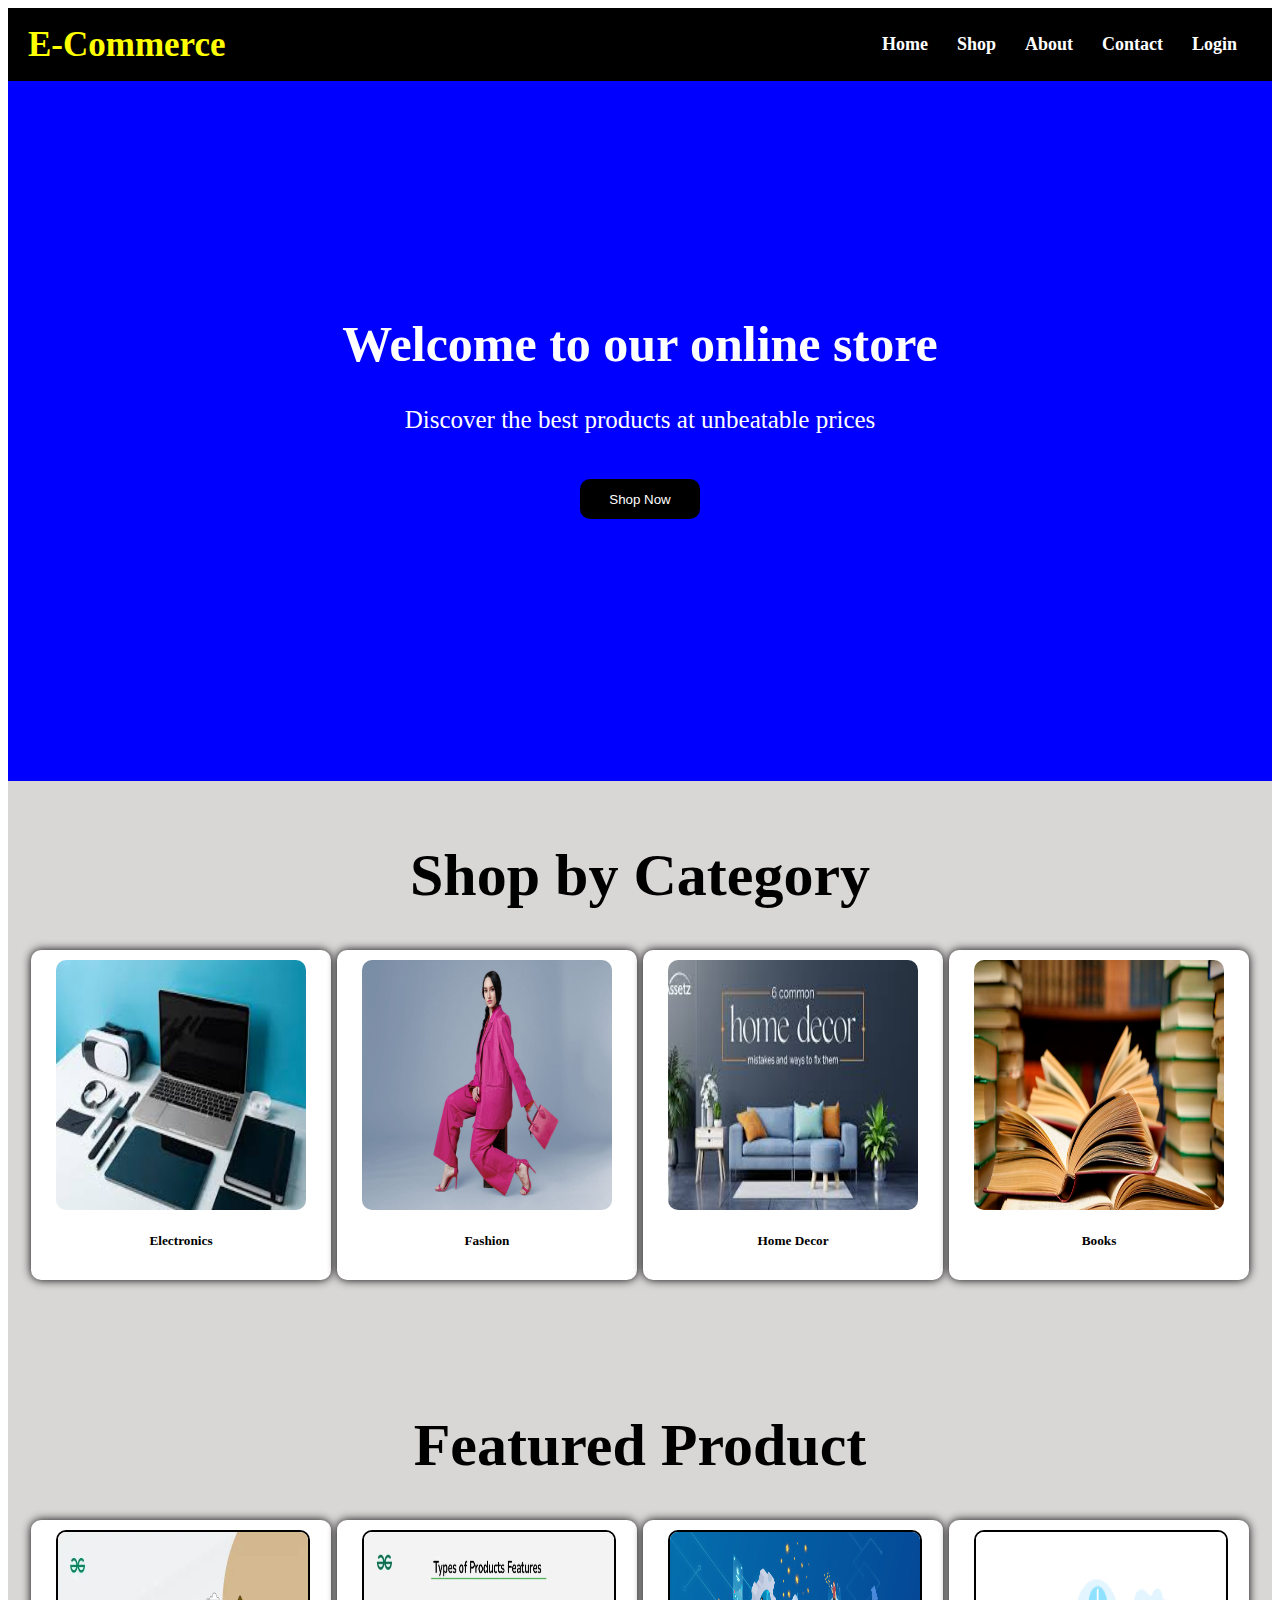
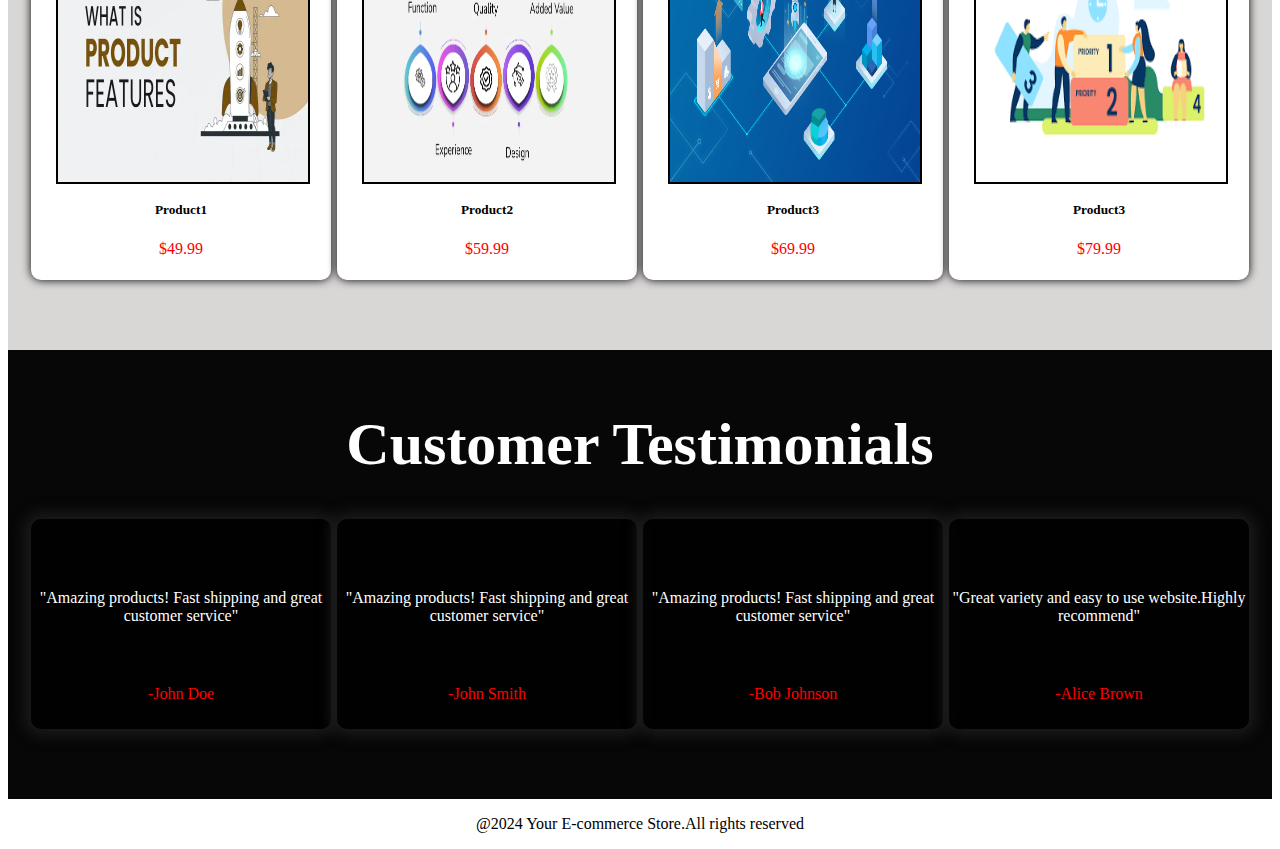
<file: index.html>
<!DOCTYPE html>
<html lang="en">

<head>
  <meta charset="UTF-8">
  <meta name="viewport" content="width=device-width, initial-scale=1.0">
  <title>Document</title>
  <script src="https://cdn.jsdelivr.net/npm/bootstrap@5.0.2/dist/js/bootstrap.min.js"
    integrity="sha384-cVKIPhGWiC2Al4u+LWgxfKTRIcfu0JTxR+EQDz/bgldoEyl4H0zUF0QKbrJ0EcQF"
    crossorigin="anonymous"></script>
  <link rel="preconnect" href="https://fonts.gstatic.com" crossorigin>
  <link rel="stylesheet" href="image/style.css">
</head>

<body>
  <nav class="navbar">
    <div class="navdiv">
      <div class="navlogo"><a href="#">E-Commerce</a></div>
      <ul>
        <li><a href="#home">Home</a></li>
        <li><a href="#shop">Shop</a></li>
        <li><a href="#">About</a></li>
        <li><a href="#Contact">Contact </a></li>
        <li><a href="./image/login.html">Login </a></li>
      </ul>
    </div>
  </nav>
  <header>
    <div class="head" id="home">
      <h1>Welcome to our online store</h1>
      <p>Discover the best products at unbeatable prices</p>
    </div>
    <div class="btn">
      <center><button>Shop Now</button></center>
    </div>
  </header>
  <section class="bg1" id="shop">
    <div class="title">
      <h1>Shop by Category</h1>
    </div>
    <div class="card-group">
      <div class="card">
        <div class="box"><img src="image/electronic.jpg"></div>
        <div class="card-body">
          <h5 class="card-title">Electronics</h5>
        </div>
      </div>
      <div class="card">
        <div class="box"><img src="image/fashion.jpg"></div>
        <div class="card-body">
          <h5 class="card-title">Fashion</h5>
        </div>
      </div>
      <div class="card">
        <div class="box"><img src="image/home.jpg"></div>
        <div class="card-body">
          <h5 class="card-title">Home Decor</h5>
        </div>
      </div>
      <div class="card">
        <div class="box"><img src="image/book.jpg"></div>
        <div class="card-body">
          <h5 class="card-title">Books</h5>
        </div>
      </div>
    </div>
  </section>

  <section class="bg1">
    <div class="title1" id="Featured">
      <h1>Featured Product</h1>
    </div>
    <div class="card-group">
      <div class="card2">
        <div class="box1"><img src="image/product1.jpg"></div>
        <div class="card-body">
          <h5 class="card-title">Product1</h5>
          <p>$49.99</p>
        </div>
      </div>
      <div class="card2">
        <div class="box1"><img src="image/product2.jpg"></div>
        <div class="card-body">
          <h5 class="card-title">Product2</h5>
          <p>$59.99</p>
        </div>
      </div>
      <div class="card2">
        <div class="box1"><img src="image/product3.jpg"></div>
        <div class="card-body">
          <h5 class="card-title">Product3</h5>
          <p>$69.99</p>
        </div>
      </div>
      <div class="card2">
        <div class="box1"><img src="image/product4.jpg"></div>
        <div class="card-body">
          <h5 class="card-title">Product3</h5>
          <p>$79.99</p>
        </div>
      </div>
    </div>
  </section>

  <section class="bg2" id="Contact">
    <div class="title2">
      <h1>Customer Testimonials</h1>
    </div>
    <div class="card-group">
      <div class="card3">
        <p>"Amazing products! Fast shipping and great customer service"</p>
        <div class="card-body1">
          <p>-John Doe</p>
        </div>
      </div>
      <div class="card3">
        <p>"Amazing products! Fast shipping and great customer service"</p>
        <div class="card-body1">
          <p>-John Smith</p>
        </div>
      </div>
      <div class="card3">
        <p>"Amazing products! Fast shipping and great customer service"</p>
        <div class="card-body1">
          <p>-Bob Johnson</p>
        </div>
      </div>
      <div class="card3">
        <p>"Great variety and easy to use website.Highly recommend"</p>
        <div class="card-body1">
          <p>-Alice Brown</p>
        </div>
      </div>
    </div>
  </section>
  <center>
    <p>@2024 Your E-commerce Store.All rights reserved</p>
  </center>
</body>
<script src="script.js"></script>

</html>
</file>
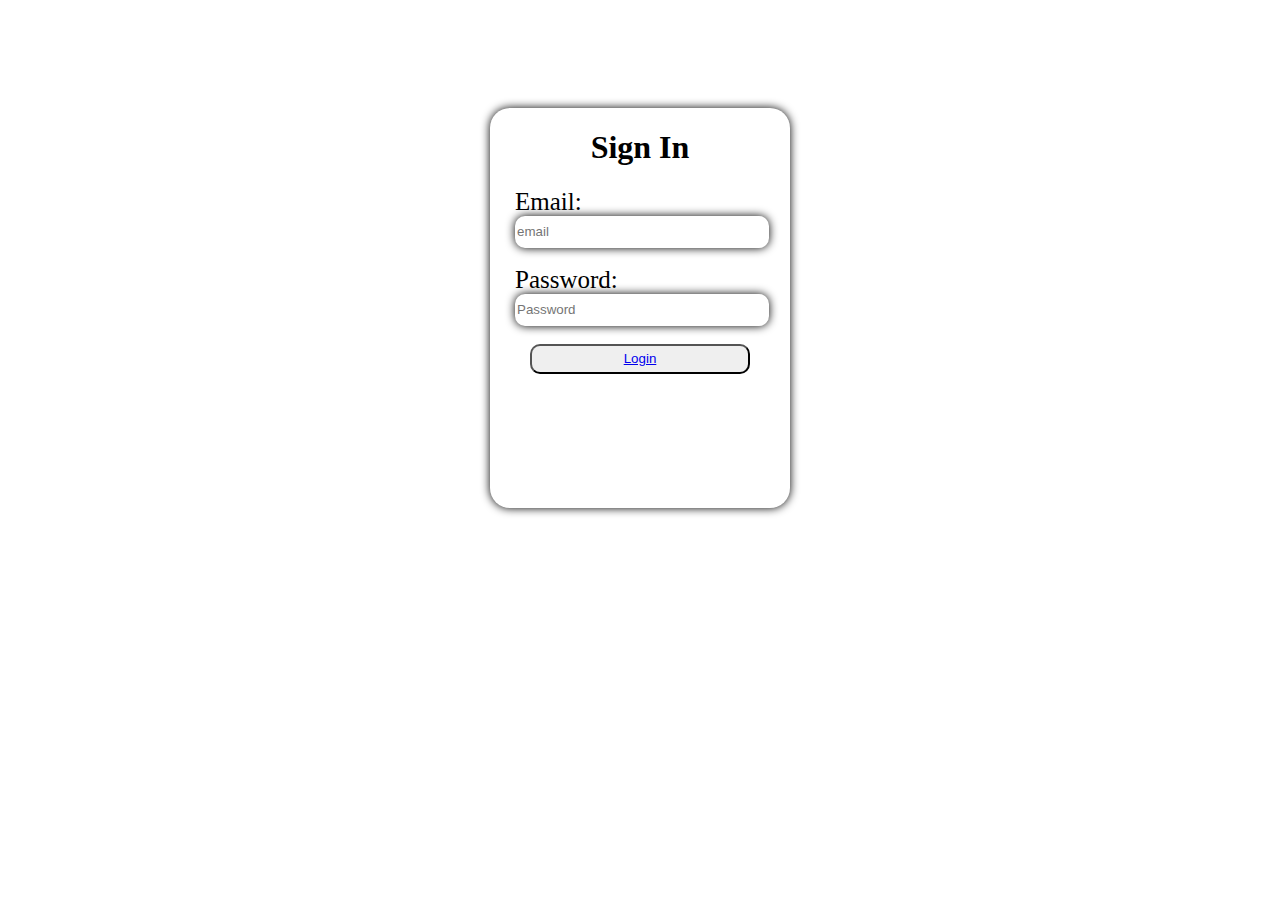
<file: image/login.html>
<!DOCTYPE html>
<html lang="en">

<head>
    <meta charset="UTF-8">
    <meta name="viewport" content="width=device-width, initial-scale=1.0">
    <title>login</title>
    <style>
        body {
            display: flex;
            justify-content: center;
            align-items: center;
        }

        .box {
            height: 400px;
            width: 300px;
            box-shadow: 0px 0px 10px;
            border-radius: 20px;
            margin-top: 100px;
        }

        label {
            font-size: 25px;
            font-family: bold;
            margin-left: 25px;
        }

        input {
            width: 250px;
            height: 30px;
            margin-left: 25px;
            border-radius: 10px;
            border: none;
            box-shadow: 0px 0px 10px black;
        }

        #btn {
            border-radius: 10px;
            /* background-color: blue; */
            width: 220px;
            height: 30px;
            margin-left: 40px;
        }
    </style>
</head>

<body>

    <div class="box">
        <center>
            <h1>Sign In</h1>
        </center>
        <Form>
            <label>Email:</label><br>
            <input type="text" placeholder="email"><br><br>
            <label>Password:</label><br>
            <input type="text" placeholder="Password"><br><br>
            <button id="btn"><a href="../index.html">Login</a></button>
        </Form>
    </div>
</body>

</html>
</file>
<file: image/style.css>
* {
    text-decoration: none;
}

.navbar {
    background: black;
}

.navdiv {
    display: flex;
    align-items: center;
    justify-content: space-between;
    padding: 10px;
}

.navlogo a {
    font-size: 35px;
    font-family: "Pacifico", cursive;
    color: yellow;
    margin-left: 10px;
    font-weight: 600;
}

li {
    list-style: none;
    display: inline-block;
}

li a {
    color: white;
    font-size: 18px;
    font-weight: bold;
    margin-right: 25px;
}

li a:hover {
    color: orangered;
}

header {
    height: 700px;
    background-color: blue;
}

.head {
    color: white;
    font-size: 25px;
    text-align: center;
    padding-top: 200px;
}

.btn button {
    height: 40px;
    width: 120px;
    color: white;
    border: none;
    border-radius: 10px;
    text-align: center;
    background: black;
}

button:hover {
    background: linear-gradient(rgba(255, 0, 0, 0.891), rgba(47, 128, 0, 0.887), rgba(0, 4, 255, 0.758), rgb(222, 6, 230));
    box-shadow: 0px 0px 20px black;
}

.btn {
    padding-top: 20px;
    text-align: center;
}

.title {
    padding-top: 20px;
    text-align: center;
    font-size: 30px;
}

.bg1 {
    height: 100%;
    background-color: rgba(190, 185, 185, 0.589);
    padding-bottom: 50px;
}

.card-group {
    display: flex;
    justify-content: space-around;
    flex-wrap: wrap;
    padding: 0 20px;
}

.card {
    background: white;
    border-radius: 10px;
    height: 320px;
    width: 300px;
    padding-top: 10px;
    box-shadow: 0px 0px 10px black;
    margin-bottom: 20px;
}

.box {
    height: 250px;
    width: 250px;
    margin: auto;
}

.box img {
    width: 250px;
    height: 250px;
    border-radius: 10px;
}

.box h2 {
    text-align: center;
    padding-top: 100px;
    color: rgba(0, 0, 0, 0.461);
}

.card-title {
    text-align: center;
}

.title1 {
    padding-top: 20px;
    text-align: center;
    font-size: 30px;
}

.box1 {
    height: 250px;
    width: 250px;
    margin: auto;
}

.box1 img {
    height: 250px;
    width: 250px;
    border: 2px solid black;
    border-radius: 10px 10px 0px 0px;
}

.box1 h2 {
    text-align: center;
    padding-top: 100px;
    color: rgba(0, 0, 0, 0.461);
}

.card-body p {
    text-align: center;
    color: red;
}

.card2 {
    background: white;
    border-radius: 10px;
    height: 350px;
    width: 300px;
    padding-top: 10px;
    box-shadow: 0px 0px 10px black;
    margin-bottom: 20px;
}

.bg2 {
    background-color: rgba(0, 0, 0, 0.973);
    padding-bottom: 50px;
    height: 100%;
}

.title2 {
    padding-top: 20px;
    color: white;
    text-align: center;
    font-size: 30px;
}

.card3 {
    background: rgba(0, 0, 0, 0.772);
    border-radius: 10px;
    height: 200px;
    width: 300px;
    padding-top: 10px;
    box-shadow: 0px 0px 15px 5px rgb(30, 30, 30);
    margin-bottom: 20px;
}

.card3 p {
    color: white;
    margin-top: 60px;
    justify-content: center;
    text-align: center;
}

.card-body1 p {
    color: red;
    align-items: center;
}

/* Media Queries for Responsiveness */
@media (max-width: 768px) {
    .navbar {
        flex-direction: column;
        align-items: flex-start;
    }

    .navdiv {
        flex-direction: column;
        align-items: flex-start;
    }

    .navlogo a {
        margin-left: 0;
        margin-bottom: 10px;
    }

    li {
        display: block;
        margin-bottom: 10px;
    }

    li a {
        margin-right: 0;
    }

    .head {
        padding-top: 150px;
        font-size: 22px;
    }

    .btn button {
        width: 100px;
        font-size: 14px;
    }

    .card-group {
        flex-direction: column;
        align-items: center;
    }

    .card,
    .card2,
    .card3 {
        width: 90%;
        max-width: 300px;
    }

    .box,
    .box1 {
        height: 200px;
        width: 200px;
    }

    .box img,
    .box1 img {
        width: 100%;
        height: auto;
    }

    .title,
    .title1,
    .title2 {
        font-size: 24px;
    }

    header {
        height: 500px;
    }
}

/* media screen */

@media (max-width: 768px) {
    .navbar {
        flex-direction: column;
        align-items: flex-start;
    }

    .navdiv {
        flex-direction: column;
        align-items: flex-start;
    }

    .navlogo a {
        margin-left: 0;
        margin-bottom: 10px;
    }

    li {
        display: block;
        margin-bottom: 10px;
    }

    li a {
        margin-right: 0;
    }

    .head {
        padding-top: 150px;
        font-size: 22px;
    }

    .btn button {
        width: 100px;
        font-size: 14px;
    }

    .card-group {
        flex-direction: column;
        align-items: center;
    }

    .card,
    .card2,
    .card3 {
        width: 90%;
        max-width: 300px;
    }

    .box,
    .box1 {
        height: 200px;
        width: 200px;
    }

    .box img,
    .box1 img {
        width: 100%;
        height: auto;
    }

    .title,
    .title1,
    .title2 {
        font-size: 24px;
    }

    header {
        height: 500px;
    }
}

@media (max-width: 480px) {
    .navdiv {
        justify-content: center;
    }

    li {
        text-align: center;
    }

    .btn button {
        width: 90px;
        height: 35px;
    }

    .head {
        padding-top: 100px;
        font-size: 20px;
    }

    header {
        height: 400px;
    }

    .card,
    .card2,
    .card3 {
        width: 95%;
        max-width: 280px;
    }

    .title,
    .title1,
    .title2 {
        font-size: 20px;
    }

    .bg2 {
        height: 100%;
    }
}
</file>
